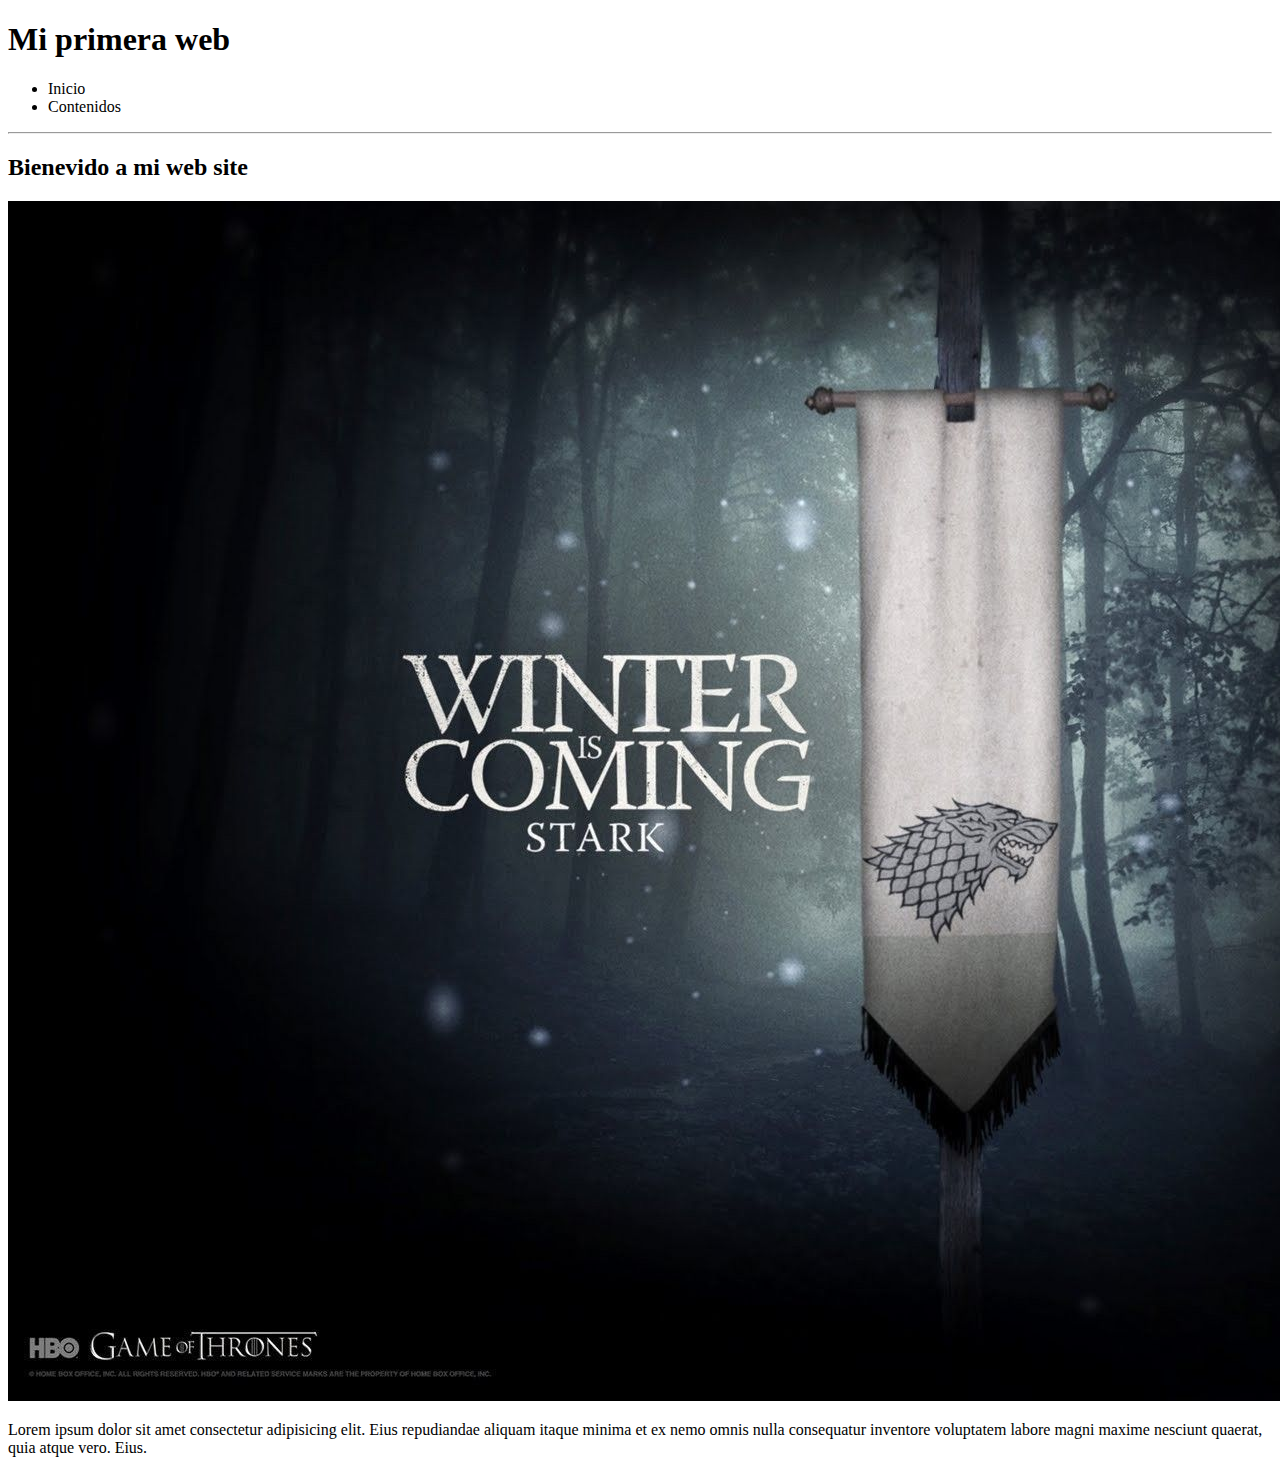
<file: primerosPasosHtml/index.html>
<!DOCTYPE html>
<html lang="es">

<head>
    <title> Mi pirmera web </title>
</head>

<body>
    <!-- Encabezado -->
    <h1>
        Mi primera web
    </h1>
    <!-- Menú -->
    <ul>
        <li>Inicio</li>
        <li> Contenidos </li>
    </ul>
    <hr>
    <!-- Contenido de la página -->

    <h2>
        Bienevido a mi web site
    </h2>
    <img src="../Imagenes/2.jpg" alt="Imagen de GOT" title="GOT" />
    <p> Lorem ipsum dolor sit amet consectetur adipisicing elit. Eius repudiandae aliquam itaque minima et ex nemo omnis nulla consequatur inventore voluptatem labore magni maxime nesciunt quaerat, quia atque vero. Eius.
    </p>

</body>

</html>
</file>
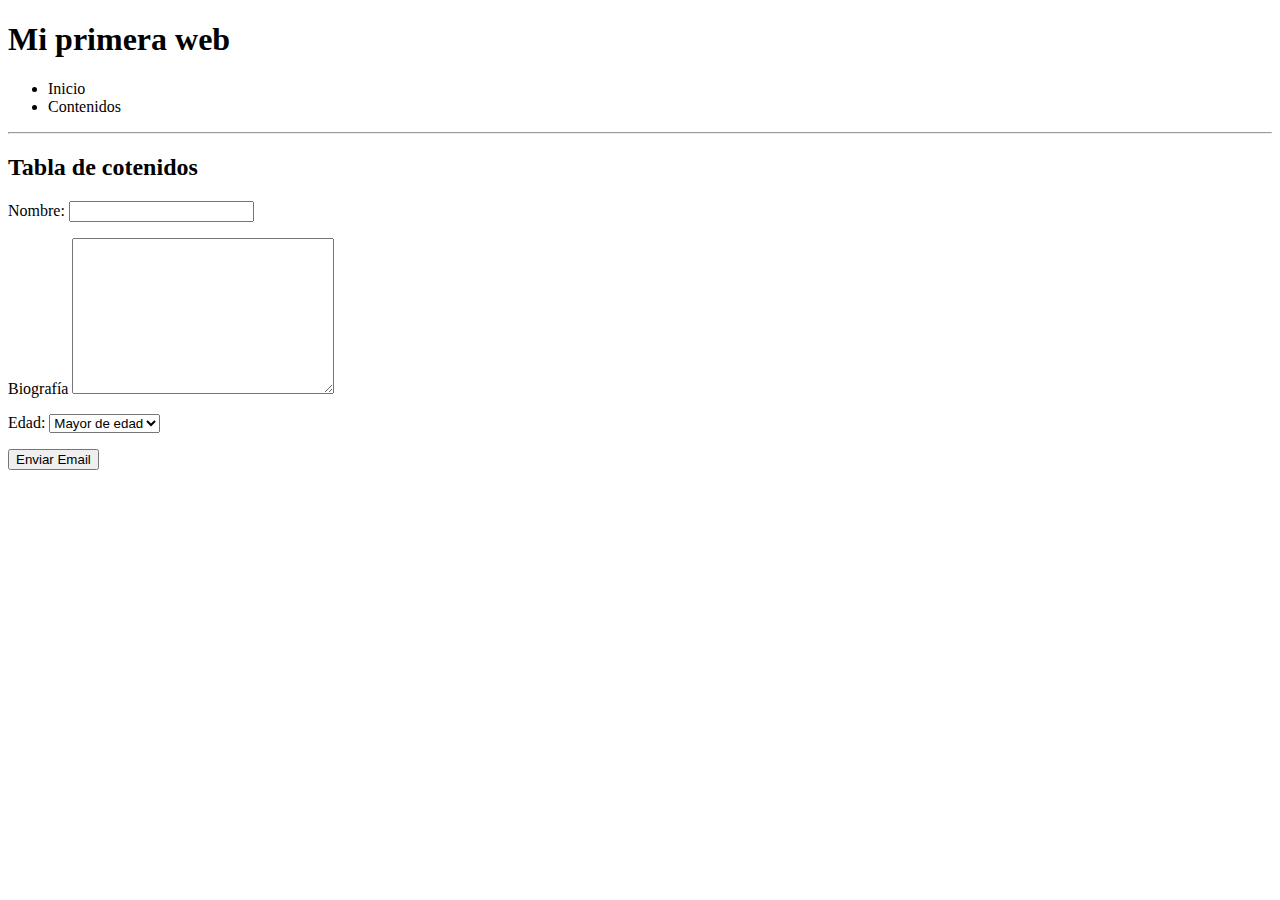
<file: primerosPasosHtml/contacto.html>
<!DOCTYPE html>
<html lang="es">

<head>
    <meta charset="UTF-8">
    <title> Mi pirmera web </title>
</head>

<body>
    <!-- Encabezado -->
    <h1>
        Mi primera web
    </h1>
    <!-- Menú -->
    <ul>
        <li>Inicio</li>
        <li> Contenidos </li>
    </ul>
    <hr>
    <!-- Contenido de la página -->

    <h2>
        Tabla de cotenidos
    </h2>
    <form>
        <p><label for="nombre">Nombre:</label>
            <input type="text" name="nombre" />
        </p>
        <p>
            <label for="biografia">Biografía</label>
            <textarea name="biografia" cols="30" rows="10"></textarea>
        </p>
        <p>
            <label for="edad">Edad:</label>
            <select name="edad">
            <option>Mayor de edad </option>
            <option> Adulto </option>
            <option> 75 </option>
        </select>
        </p>
        <input type="submit" value="Enviar Email">
    </form>
</body>

</html>
</file>
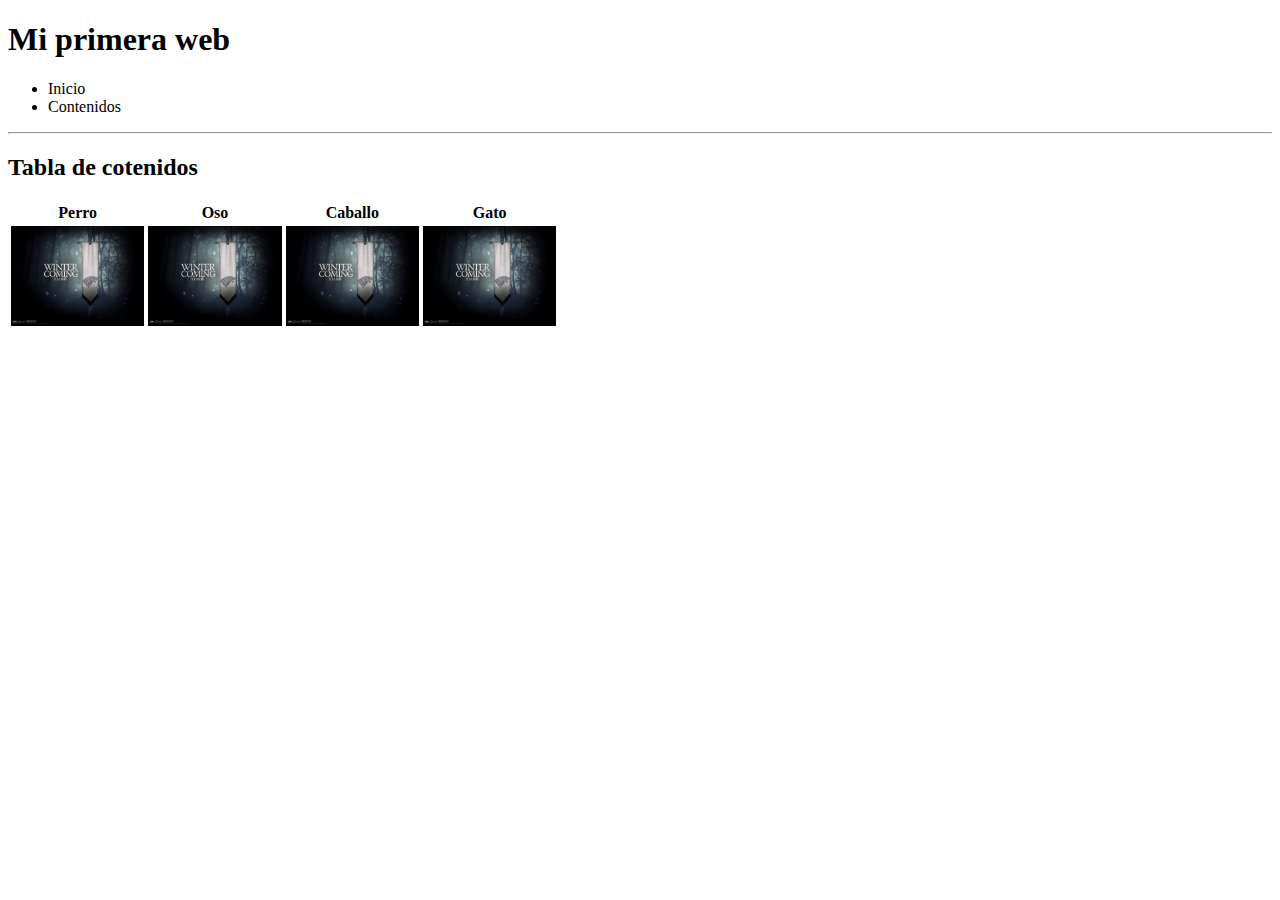
<file: primerosPasosHtml/contenidos.html>
<!DOCTYPE html>
<html lang="es">

<head>
    <title> Mi pirmera web </title>
</head>

<body>
    <!-- Encabezado -->
    <h1>
        Mi primera web
    </h1>
    <!-- Menú -->
    <ul>
        <li>Inicio</li>
        <li> Contenidos </li>
    </ul>
    <hr>
    <!-- Contenido de la página -->

    <h2>
        Tabla de cotenidos
    </h2>
    <table>
        <thead>
            <th>
                Perro
            </th>
            <th>
                Oso
            </th>
            <th>
                Caballo
            </th>
            <th>
                Gato
            </th>
        </thead>
        <tbody>
            <tr>
                <td> <img src="../Imagenes/2.jpg" height="100px" /> </td>
                <td> <img src="../Imagenes/2.jpg" height="100px" /> </td>
                <td> <img src="../Imagenes/2.jpg" height="100px" /> </td>
                <td> <img src="../Imagenes/2.jpg" height="100px" /> </td>
            </tr>
        </tbody>
    </table>

</body>

</html>
</file>
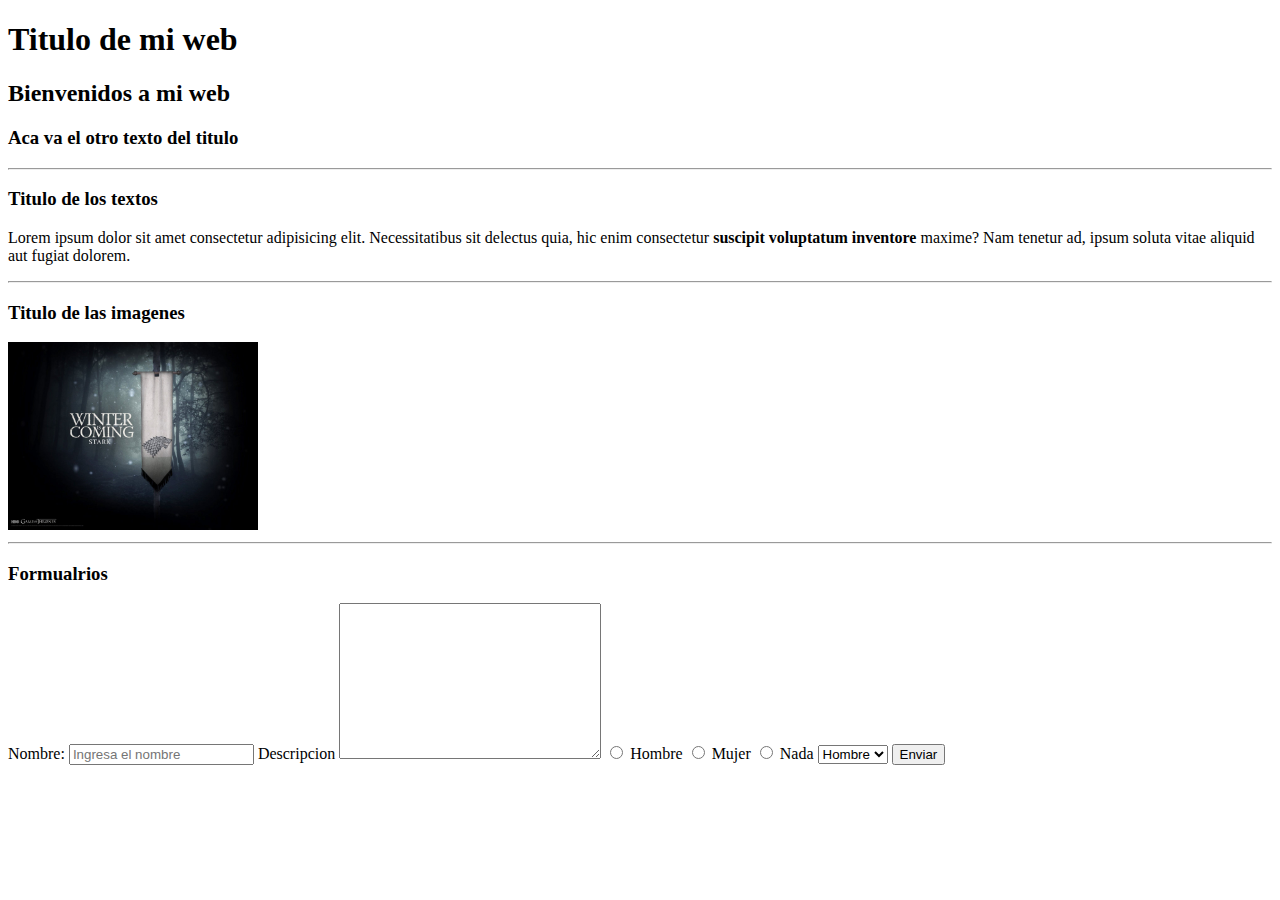
<file: primerosPasosHtml/firstPage.html>
<!DOCTYPE html>
<html lang="es">

<head>

    <!-- Dentro de esta etiqueta van los matadatos de la página
    lo que va dentro de la etiqueta no se muestra porque solo es para metadatos  -->
    <title> Mi primera web </title>
    <!-- En  etiqueta va el titulo de la web  -->

</head>

<body>
    <!-- Lo que va en el body si se muestra  -->
    <h1>
        Titulo de mi web
    </h1>
    <!-- La etiqueta H1 solo debe de haber uno en toda la web -->
    <h2>
        Bienvenidos a mi web
    </h2>
    <!-- El h2 si puede haber más de uno -->

    <h3>Aca va el otro texto del titulo </h3>
    <hr>
    <h3> Titulo de los textos </h3>
    <p> Lorem ipsum dolor sit amet consectetur adipisicing elit. Necessitatibus sit delectus quia, hic enim consectetur
        <strong> suscipit voluptatum inventore </strong> maxime? Nam tenetur ad, ipsum soluta vitae aliquid aut fugiat dolorem.
    </p>
    <hr>
    <h3>Titulo de las imagenes</h3>

    <img alt="Imagen de prueba" title="Imagen de la prueba" src="../Imagenes/2.jpg" width="250px" />
    <!-- El atributo alt es bueno para parte de seo y ayuda al usuario cuando la aconexion es mala -->
    <hr>
    <h3>Formualrios </h3>

    <form>
        <label for="nombre">Nombre:</label>
        <input type="nombre" placeholder="Ingresa el nombre" />

        <label for="descripcion"> Descripcion</label>
        <textarea name="descripcion" id="descripcion" cols="30" rows="10"></textarea>

        <input type="radio" name="genero" value="Hombre"> Hombre

        <input type="radio" name="genero" value="mujer"> Mujer

        <input type="radio" name="genero" value="nada"> Nada

        <select name="genero2">
            <option value="hombre" > Hombre </option>
            <option value="mujer" > Mujer </option>
            <option value="nada" > Nada  </option>
        </select>

        <input type="submit" value="Enviar" />
    </form>
    <!-- De esta form se manejan los formularios -->
</body>

</html>
</file>
